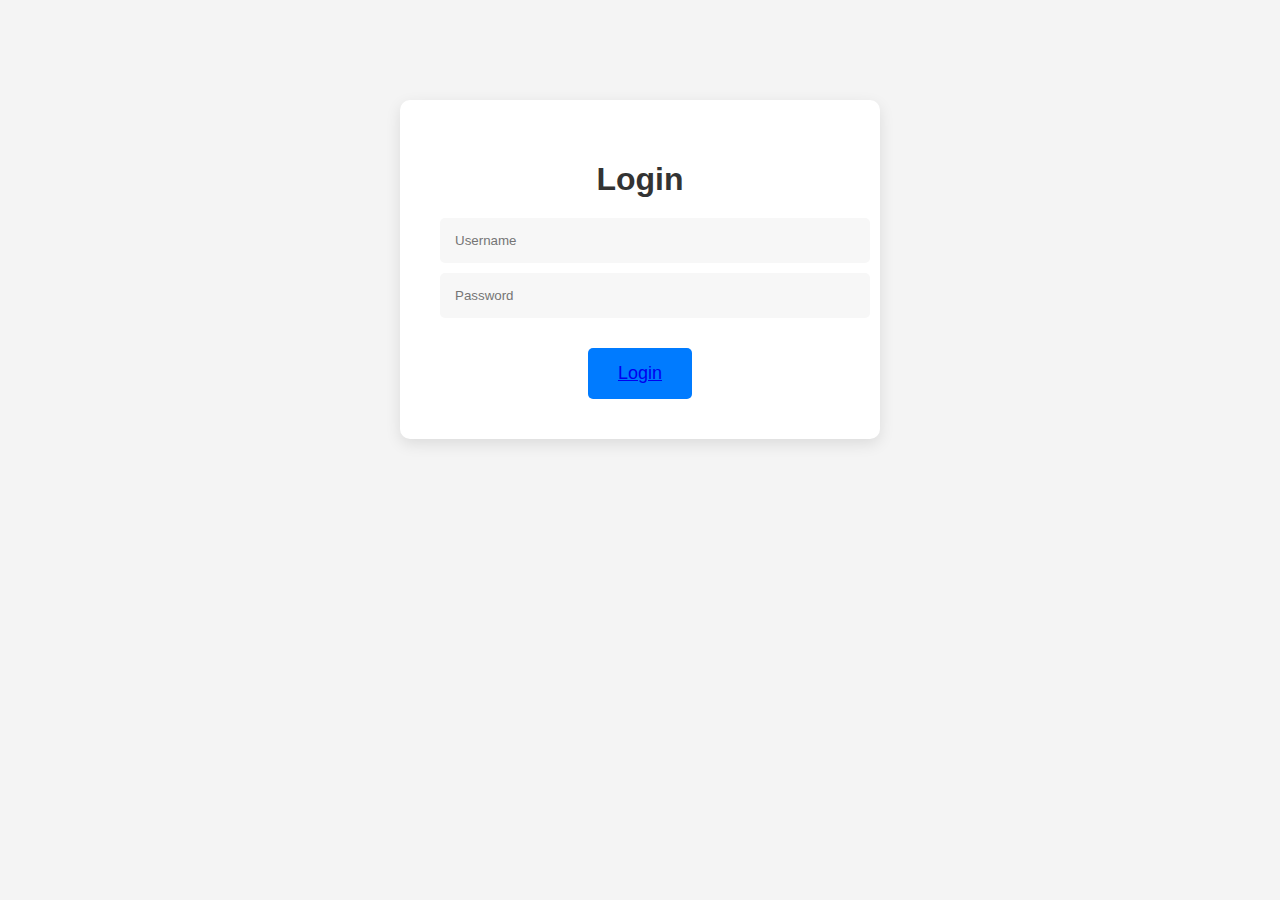
<file: index.html>
<!DOCTYPE html>
<html lang="en">
<head>
    <meta charset="UTF-8">
    <meta name="viewport" content="width=device-width, initial-scale=1.0">
    <link rel="stylesheet" href="styles.css">
    <title>Login Page</title>
</head>
<body>
    <div class="login-container">
        <h1>Login</h1>
        <div class="input-container">
            <input type="text" id="username" placeholder="Username">
            <input type="password" id="password" placeholder="Password">
        </div>
        <button onclick="login()">
            <a href="/student-index.html">Login</a>
        </button>
    </div>
    <script src="script.js"></script>
</body>
</html>
</file>
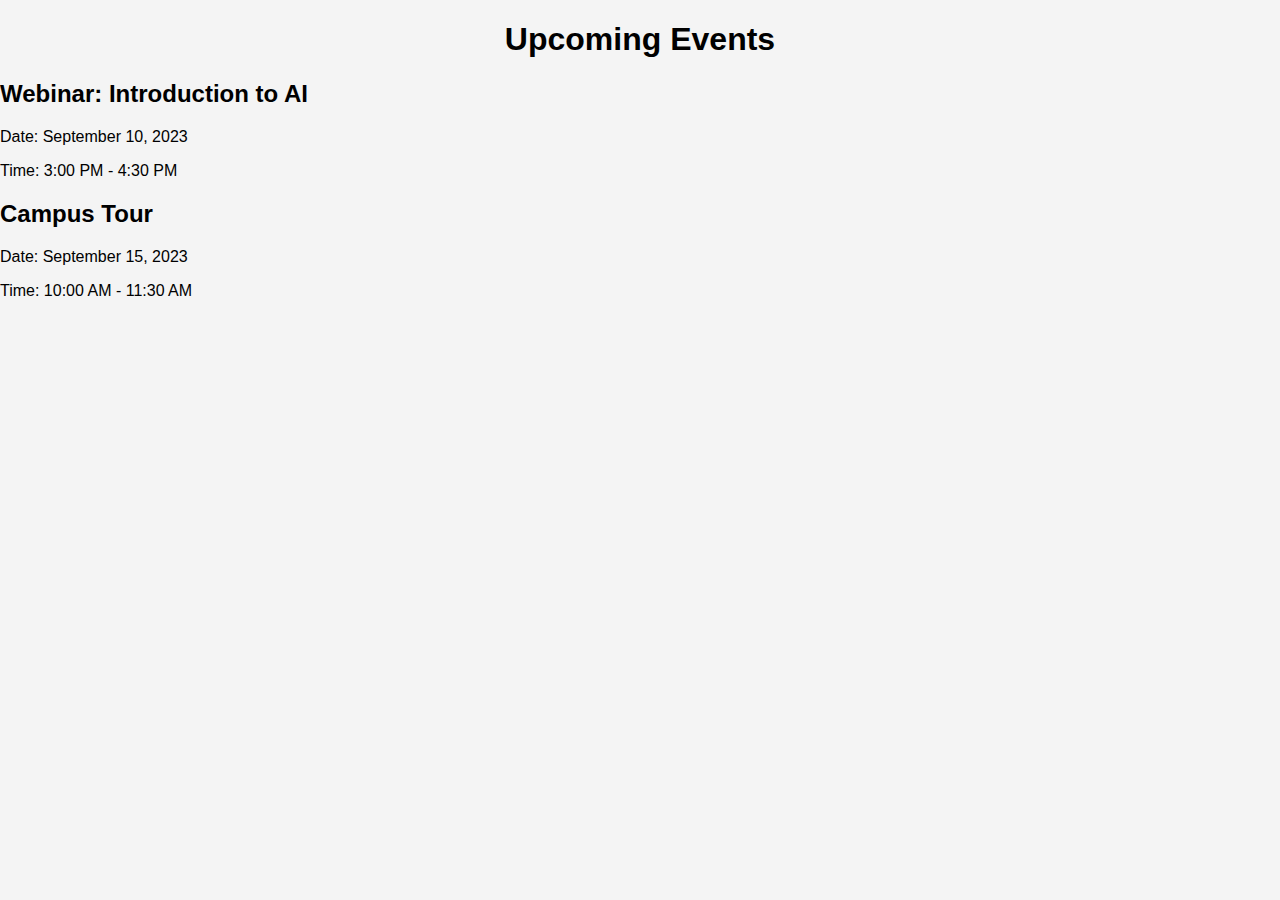
<file: student-index.html>
<!DOCTYPE html>
<html lang="en">
<head>
    <meta charset="UTF-8">
    <meta name="viewport" content="width=device-width, initial-scale=1.0">
    <link rel="stylesheet" href="styles.css">
    <title>Student Events</title>
    <style>
        h1 {
            text-align: center;
        }
    </style>
</head>
<body>
    <div class="header">
        <h1>Upcoming Events</h1>
    </div>
    <div class="event-list">
        <div class="event">
            <h2>Webinar: Introduction to AI</h2>
            <p>Date: September 10, 2023</p>
            <p>Time: 3:00 PM - 4:30 PM</p>
        </div>
        <div class="event">
            <h2>Campus Tour</h2>
            <p>Date: September 15, 2023</p>
            <p>Time: 10:00 AM - 11:30 AM</p>
        </div>
        <!-- Add more event entries here -->
    </div>
</body>
</html>
</file>
<file: styles.css>
body {
    margin: 0;
    padding: 0;
    font-family: Arial, sans-serif;
    background-color: #f4f4f4;
}

.login-container {
    background-color: #ffffff;
    max-width: 400px;
    margin: 100px auto;
    padding: 40px;
    border-radius: 10px;
    box-shadow: 0 5px 15px rgba(0, 0, 0, 0.1);
    text-align: center;
}

.login-container h1 {
    color: #333333;
    font-size: 32px;
    margin-bottom: 20px;
    text-align: center;
}

.input-container {
    margin-bottom: 20px;
}

.input-container input {
    width: 100%;
    padding: 15px;
    margin-bottom: 10px;
    border: none;
    border-radius: 5px;
    background-color: #f7f7f7;
}

button {
    background-color: #007bff;
    color: white;
    border: none;
    border-radius: 5px;
    padding: 15px 30px;
    font-size: 18px;
    cursor: pointer;
    transition: background-color 0.3s ease;
}

button:hover {
    background-color: #0056b3;
}
</file>
